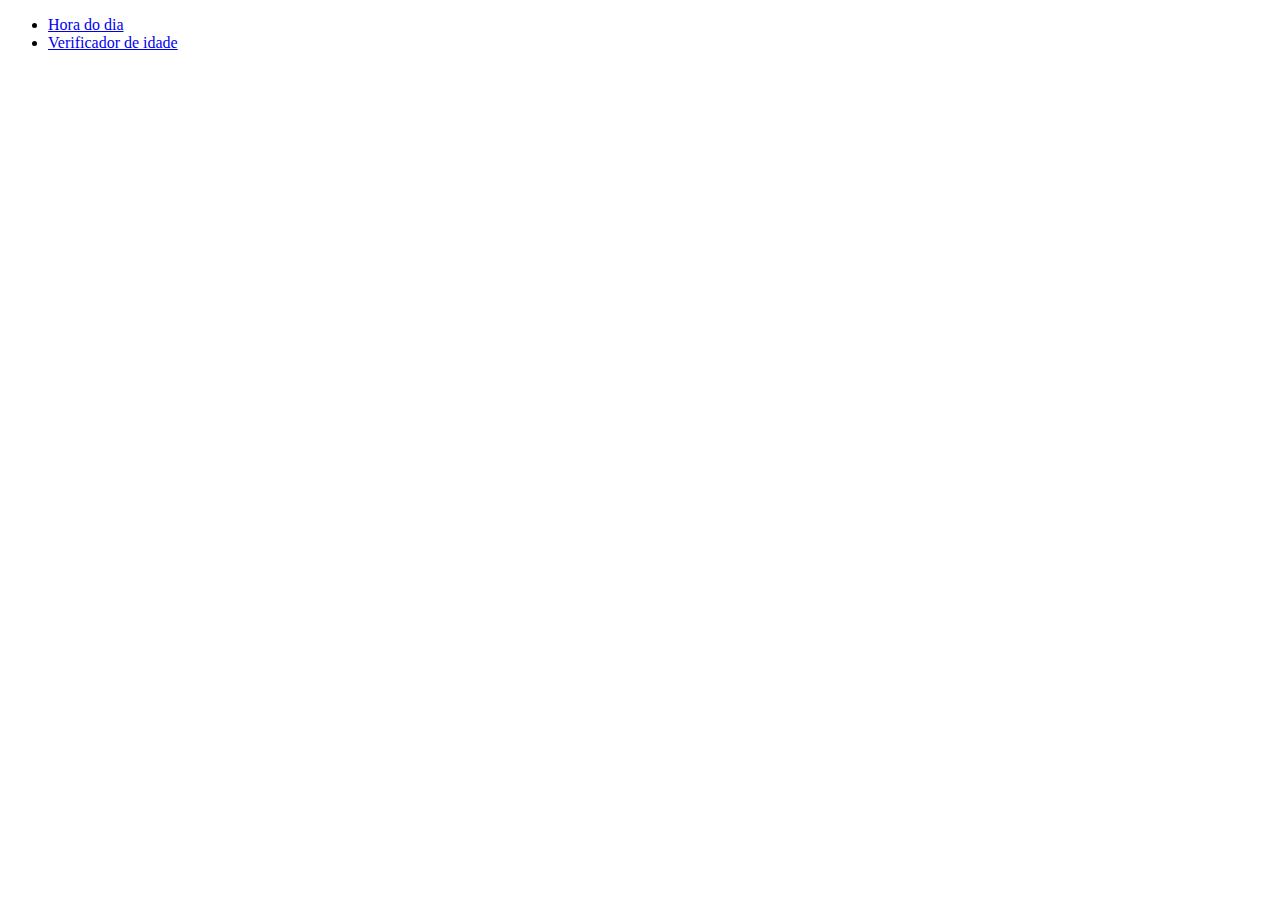
<file: index.html>
<!DOCTYPE html>
<html lang="pt-br">
    <head>
        <meta charset="UTF-8">
        <meta http-equiv="X-UA-Compatible" content="IE=edge">
        <meta name="viewport" content="width=device-width, initial-scale=1.0">
        <title>Atividade JS</title>
    </head>
    <body>
        <ul>
            <li><a href="hora.html">Hora do dia</a></li>
            <li><a href="idade.html">Verificador de idade</a></li>
        </ul>
    </body>
</html>
</file>
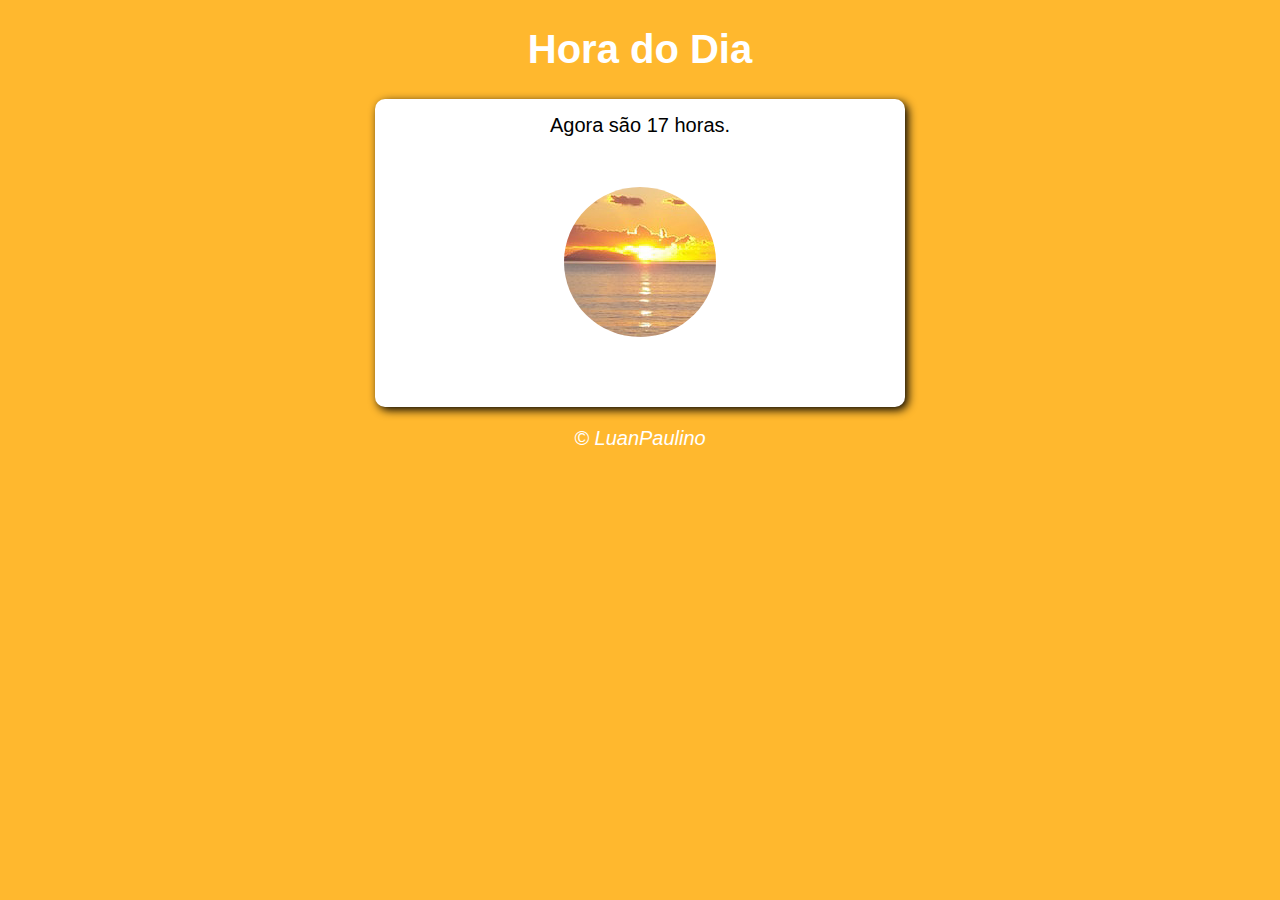
<file: hora.html>
<!DOCTYPE html>
<html lang="pt-br">
    <head>
        <meta charset="UTF-8">
        <meta name-"viewport" content-"width-device-width, initial-scale-1.0">
        <meta http-equiv="X-UA-Compatible" content="ie=edge">
        <title> Modelo de Exercício </title>
        <link rel="stylesheet" href="estilo.css">
    </head> 
    <body onload="carregar( )"> 
        <header>
            <h1>Hora do Dia</h1>
        </header>
        <section>
            <div id="msg">
                Aqui vai aparecer a mensagem...
            </div>
            <div id="foto">
                <img id="imagem" src="dia.png" alt="Foto do dia">
            </div>
        </section>
        <footer>
            <p>&copy; LuanPaulino</p>
        </footer>
        <script src="script.js"></script>
    </body>
</html>
</file>
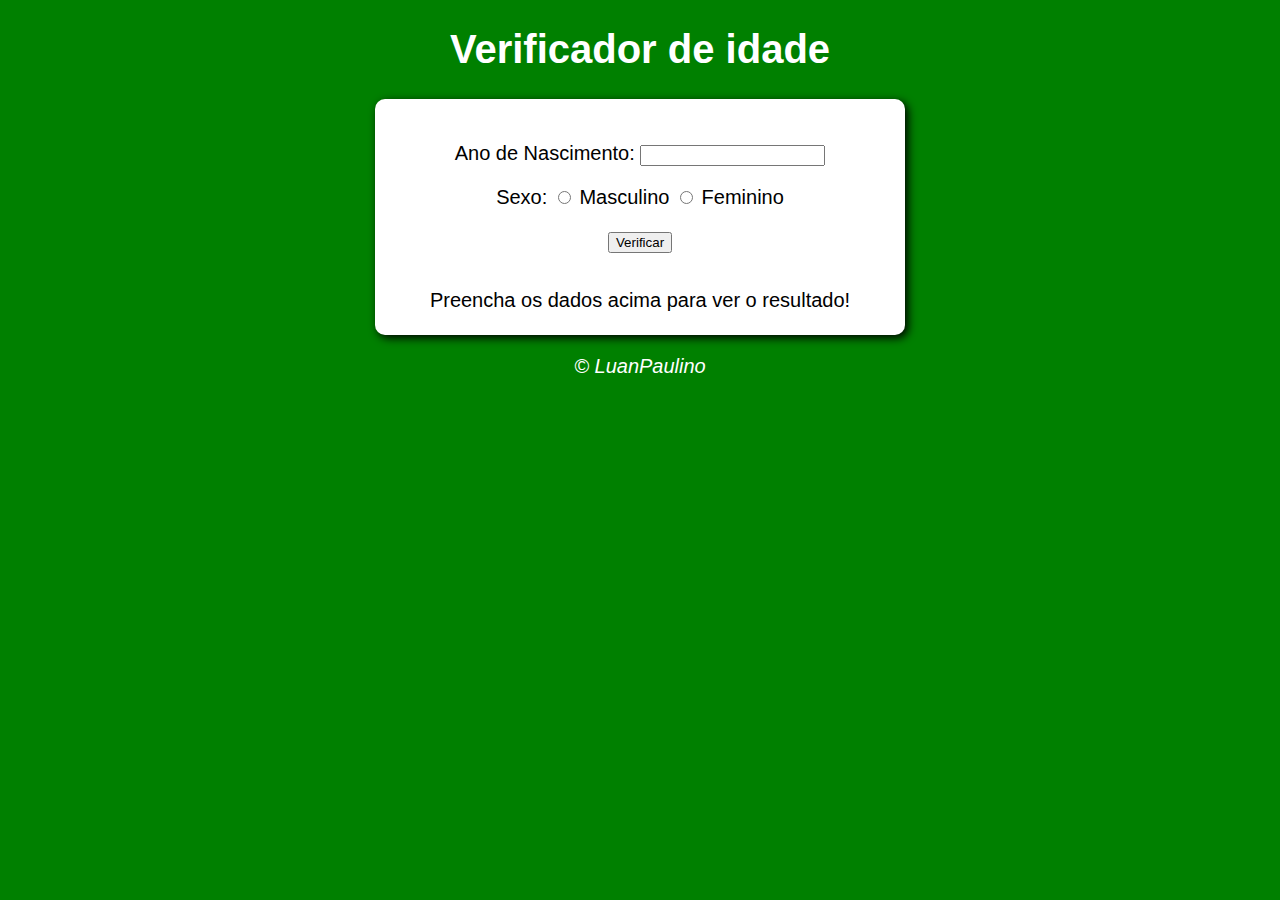
<file: idade.html>
<!DOCTYPE html>
<html lang="pt-br">
  <head>
    <meta charset="UTF-8">
    <meta name-"viewport" content-"width-device-width, initial-scale-1.0">
    <meta http-equiv="X-UA-Compatible" content="ie=edge">
    <title> Verificador de idade </title>
    <link rel="stylesheet" href="estilo2.css">
  </head> 
  <body> 
    <header>
      <h1>Verificador de idade</h1>
    </header>
    <section>
      <div>
        <p>Ano de Nascimento:
          <input type="number" name="txtano" id="txtano" min="0">
        </p>
        <p>Sexo:
          <input type="radio" name="radsex" id="fem">
          <label for="mas">Masculino</label>
          <input type="radio" name="radsex" id="fem">
          <label for="fem">Feminino</label>
        </p>
        <p>
          <input type="button" value="Verificar" onclick="verificar()">
        </p>
      </div>
      <div id="res">
        Preencha os dados acima para ver o resultado!
      </div>
    </section>
    <footer>
      <p>&copy; LuanPaulino</p>
    </footer>
    <script src="script2.js"></script>
  </body>
</html>
</file>
<file: estilo.css>
body {
    background: green;
    font: normal 15pt Arial;
}
header {
    color: white;
    text-align: center;
}
section {
    background: white;
    border-radius: 10px;
    padding: 15px;
    width: 500px;  
    margin: auto;
    box-shadow: 3px 3px 10px black;
}
div {
    text-align: center;
    padding: 8padding: 8px;
}
footer {
    color: white;
    text-align: center;
    font-style: italic;
}
</file>
<file: estilo2.css>
body {
    background: green;
    font: normal 15pt Arial;
}
header {
    color: white;
    text-align: center;
}
section {
    background: white;
    border-radius: 10px;
    padding: 15px;
    width: 500px;  
    margin: auto;
    box-shadow: 3px 3px 10px black;
}
div {
    text-align: center;
    padding: 8px;
}
footer {
    color: white;
    text-align: center;
    font-style: italic;
}
</file>
